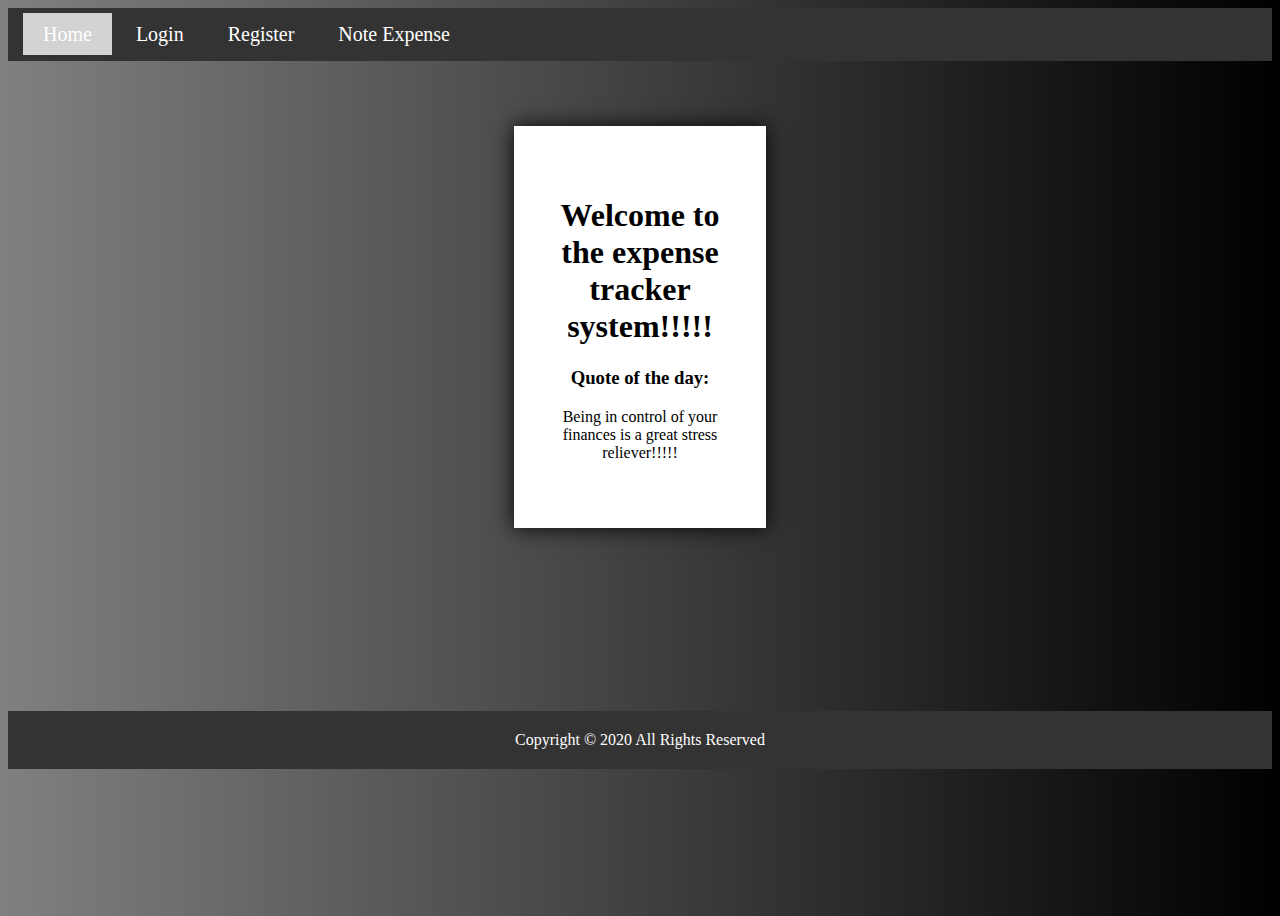
<file: expenses-html-css/index.html>
<!---Put your code here--->
<!DOCTYPE html>
<html>
  <head>
    <title>Expense Tracker</title>
    <link type="text/css" href="style.css" rel="stylesheet" />
  </head>
  <body>
    <header class="top">
      <nav>
        <a href="index.html" class="current">Home</a>
        <a href="login.html">Login</a>
        <a href="register.html">Register</a>
        <a href="expense.html">Note Expense</a>
      </nav>
    </header>
    <div class="main-content">
      <h1>Welcome to the expense tracker system!!!!!</h1>

      <h3><b>Quote of the day:</b></h3>
      <p>Being in control of your finances is a great stress reliever!!!!!</p>
    </div>
    <footer>Copyright &copy; 2020 All Rights Reserved</footer>
  </body>
  <form>
    <input id="file" type="file" />
  </form>
</html>
</file>
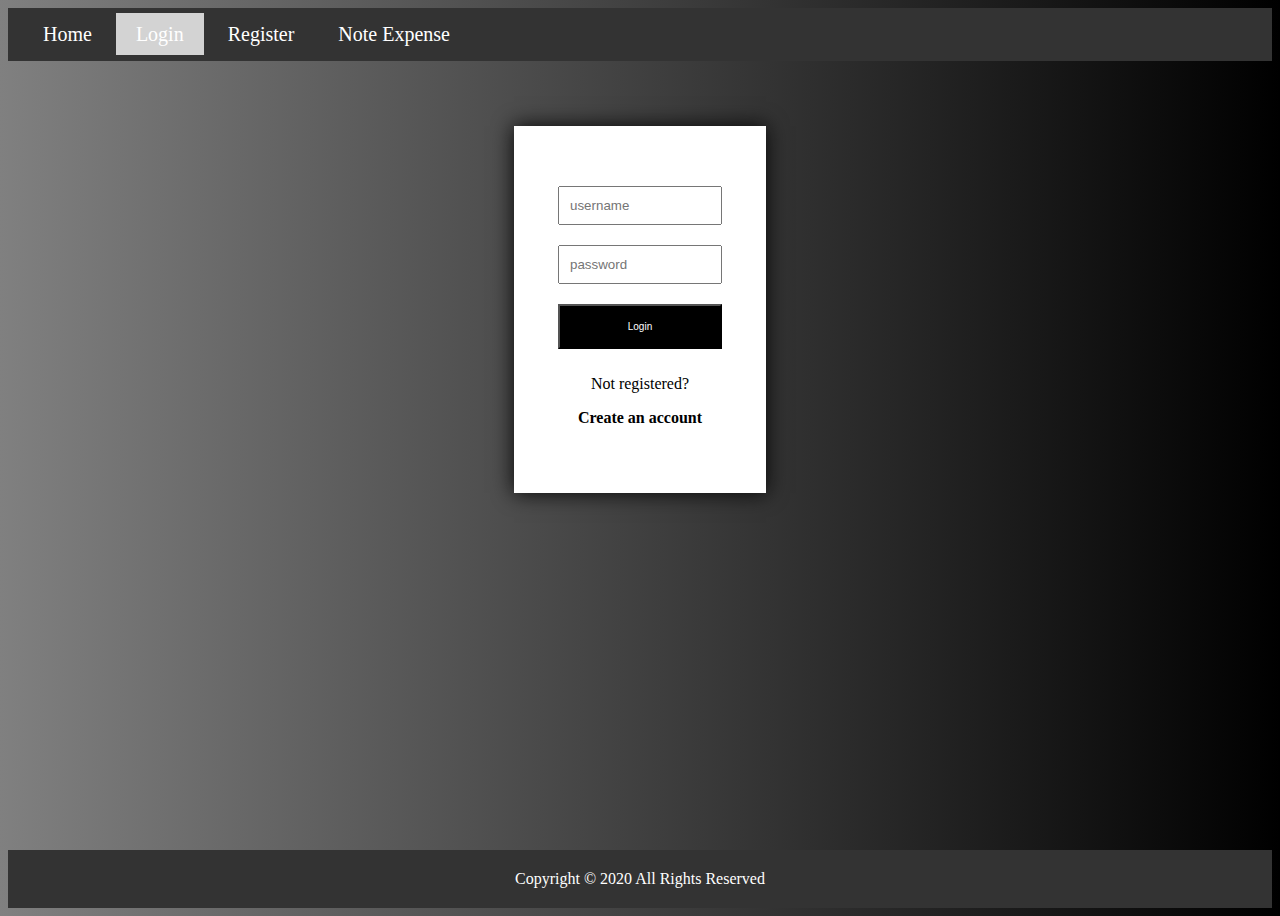
<file: expenses-html-css/login.html>
<!---Put your code here--->
<!DOCTYPE html>
<html>
<head>
    <title>Login</title>
    <link type="text/css" href="style.css" rel="stylesheet">
</head>
<body>
    <header class="top">
        <nav>
            <a href="index.html">Home</a>
            <a href="login.html" class="current">Login</a>
            <a href="register.html">Register</a>
            <a href="expense.html">Note Expense</a>
        </nav>
    </header>
    <div class="main-content">
      <form>
          <input type="text" placeholder="username" ><br>
          <input type="password" type="password" placeholder="password"><br>
          <button type="submit">Login</button><br>
       <p>Not registered?</p> <p><a href="register.html"><b>Create an account</b></a></p>
      </form>
    </div>
    <footer>
        Copyright &copy; 2020 All Rights Reserved
    </footer>
</body>
</html>
</file>
<file: expenses-html-css/style.css>
/* Put your code here */
header {
  padding: 15px;
  margin: 0px 0px 15px;
}
nav a {
  color: white;
  text-decoration: none;
  padding: 10px 20px;
  font-size: 20px;
  margin: 0px;
}
.main-content {
  width: 160px;
  -webkit-box-sizing: border-box;
  box-sizing: border-box;
  margin-left: auto;
  margin-right: auto;
  margin-top: 50px;
  margin-bottom: 100px;
  padding: 50px 30px;
  width: 20%;
  height: 100%;
  position: relative;
  text-align: center;
  background-color: white;
  color: black;
  box-shadow: 0px 0px 20px rgb(5, 5, 5);
}
footer {
  margin-top: auto;
  padding: 20px;
  bottom: auto;
  color: white;
  text-align: center;
  background-color: black;
}
.main-content div {
  padding: 50px 25px;
  box-shadow: 0px 0px 8px lightslategrey;
}
body {
  min-height: 100vh;
  display: flex;
  flex-direction: column;
  background-color: black;
  /*background-image: linear-gradient(to right,rgba(90,90,90,1),rgba(255,0,0,0));*/
  background-image: linear-gradient(to left, rgb(0, 0, 0), rgb(128, 128, 128));
}
header,
footer {
  /*background-image: linear-gradient(to left, rgba(90,90,90,1),rgba(255,0,0,0));*/
  padding: auto;
  box-sizing: border-box;
  background: none repeat scroll 0% 0% rgb(51, 51, 51);
}

button,
input[type="date"],
input[type="password"],
input[type="number"],
input[type="text"] {
  box-sizing: border-box;
  width: 85%;
  margin: 10px;
  padding: 10px;
}
form a {
  color: black;
  text-decoration: none;
}
button {
  background-color: black;
  color: white;
  padding: 15px 30px;
  font-size: 10px;
}
.current {
  background-color: lightgray;
}
input#file {
  display: inline-block;
  width: 100%;
  padding: 120px 0 0 0;
  height: 100px;
  overflow: hidden;
  -webkit-box-sizing: border-box;
  -moz-box-sizing: border-box;
  box-sizing: border-box;

  border-radius: 20px;
  background-size: 60px 60px;
}
</file>
